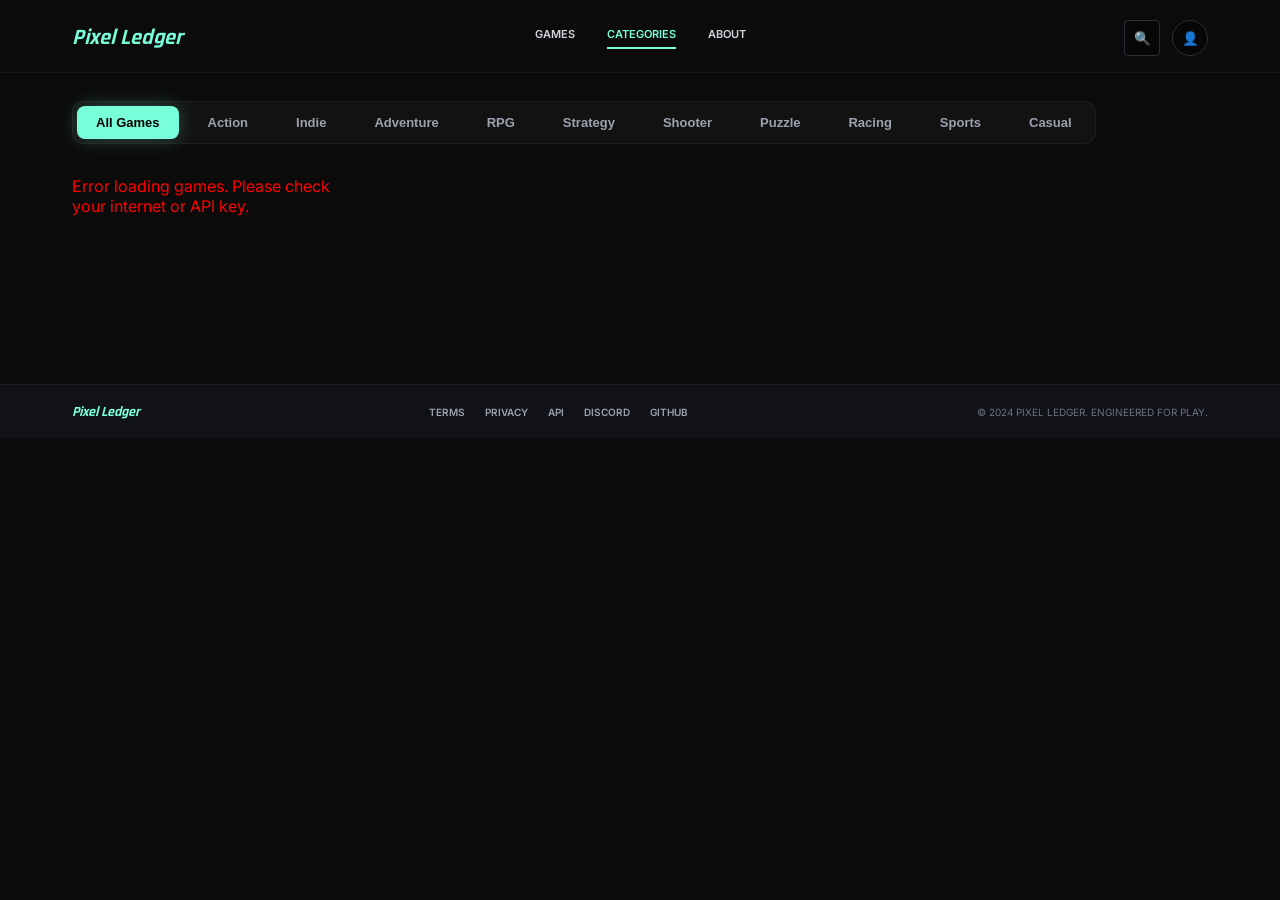
<file: pages/categories.html>
<!DOCTYPE html>
<html lang="en">

<head>
    <meta charset="UTF-8">
    <meta name="viewport" content="width=device-width, initial-scale=1.0">
    <title>Categories — Pixel Ledger </title>
    <link rel="stylesheet" href="../styles/categories.css">
    <link rel="preconnect" href="https://fonts.googleapis.com">
    <link rel="preconnect" href="https://fonts.gstatic.com" crossorigin>
    <link
        href="https://fonts.googleapis.com/css2?family=Inter:wght@400;500;600;700;800&family=Rajdhani:wght@600;700&display=swap"
        rel="stylesheet">
</head>

<body>
    <header class="site-header">
        <a href="index.html" class="brand">Pixel Ledger</a>
        <nav class="nav-main">
            <a href="../index.html">Games</a>
            <a href="categories.html" class="is-active">Categories</a>
            <a href="#">About</a>
        </nav>
        <div class="header-tools">
            <button type="button" class="icon-btn" aria-label="Search">&#128269;</button>
            <button type="button" class="icon-btn icon-btn--user" aria-label="Profile">&#128100;</button>
        </div>
    </header>

    <div class="page-inner">
        <div class="filter-bar" id="category-filters">
            <button class="filter-btn is-active" data-genre="">All Games</button>
            <button class="filter-btn" data-genre="action">Action</button>
            <button class="filter-btn" data-genre="indie">Indie</button>
            <button class="filter-btn" data-genre="adventure">Adventure</button>
            <button class="filter-btn" data-genre="role-playing-games-rpg">RPG</button>
            <button class="filter-btn" data-genre="strategy">Strategy</button>
            <button class="filter-btn" data-genre="shooter">Shooter</button>
            <button class="filter-btn" data-genre="puzzle">Puzzle</button>
            <button class="filter-btn" data-genre="racing">Racing</button>
            <button class="filter-btn" data-genre="sports">Sports</button>
            <button class="filter-btn" data-genre="casual">Casual</button>
        </div>

        <section class="game-grid" id="game-grid" aria-label="Games" aria-live="polite">
            <p class="game-grid__state game-grid__loading">Loading archive…</p>
        </section>

        <nav class="pagination" id="pagination" aria-label="Pagination"></nav>
    </div>

    <footer class="site-footer">
        <a href="../index.html" class="footer-brand">Pixel Ledger</a>
        <nav class="footer-links">
            <a href="#">Terms</a>
            <a href="#">Privacy</a>
            <a href="#">API</a>
            <a href="#">Discord</a>
            <a href="#">GitHub</a>
        </nav>
        <p class="footer-copy">&copy; 2024 Pixel Ledger. Engineered for play.</p>
    </footer>
    <script src="../scripts/categories.js" defer></script>
</body>

</html>
</file>
<file: styles/categories.css>
* {
  box-sizing: border-box;
  margin: 0;
}

:root {
  --bg: #0b0b0b;
  --bg-elevated: #141414;
  --accent-strong: #78ffd9;
  --teal: #2de9d3;
  --border: #2a2f3a;
  --x: 72px;
}

body {
  min-height: 100vh;
  background: var(--bg);
  color: #fff;
  font-family: Inter, sans-serif;
}

.site-header {
  display: grid;
  grid-template-columns: 1fr auto 1fr;
  align-items: center;
  padding: 20px var(--x) 16px;
  gap: 16px;
  border-bottom: 1px solid rgba(255, 255, 255, 0.06);
}

.brand {
  font: italic 700 22px/1 Rajdhani, sans-serif;
  color: var(--accent-strong);
  text-decoration: none;
  justify-self: start;
}

.nav-main {
  display: flex;
  align-items: center;
  gap: 32px;
  justify-self: center;
}

.nav-main a {
  color: #d1d5db;
  text-decoration: none;
  font-size: 11px;
  font-weight: 600;
  text-transform: uppercase;
  padding-bottom: 6px;
  border-bottom: 2px solid transparent;
}

.nav-main a:hover {
  color: #fff;
}

.nav-main a.is-active {
  color: var(--accent-strong);
  border-bottom-color: var(--accent-strong);
}

.header-tools {
  display: flex;
  align-items: center;
  gap: 12px;
  justify-self: end;
}

.icon-btn {
  width: 36px;
  height: 36px;
  border: 1px solid var(--border);
  background: rgba(0, 0, 0, 0.4);
  color: #9ca3af;
  border-radius: 4px;
  cursor: pointer;
  display: grid;
  place-items: center;
}

.icon-btn:hover {
  color: #fff;
  border-color: #4b5563;
}

.icon-btn--user {
  border-radius: 50%;
}

.page-inner {
  padding: 28px var(--x) 48px;
  max-width: 1440px;
  margin: 0 auto;
}

.game-grid {
  display: grid;
  grid-template-columns: repeat(4, 1fr);
  gap: 20px;
  margin-bottom: 40px;
  min-height: 120px;
}

.filter-bar {
  display: flex;
  flex-wrap: wrap;
  gap: 10px;
  margin-bottom: 32px;
  padding: 4px;
  background: rgba(255, 255, 255, 0.03);
  border-radius: 12px;
  border: 1px solid rgba(255, 255, 255, 0.05);
  width: fit-content;
}

.filter-btn {
  background: transparent;
  border: 1px solid transparent;
  color: #9ca3af;
  padding: 8px 18px;
  border-radius: 8px;
  font-size: 13px;
  font-weight: 600;
  cursor: pointer;
  transition: all 0.3s cubic-bezier(0.4, 0, 0.2, 1);
}

.filter-btn:hover {
  color: #fff;
  background: rgba(255, 255, 255, 0.05);
}

.filter-btn.is-active {
  background: var(--accent-strong);
  color: #000;
  box-shadow: 0 0 20px rgba(120, 255, 217, 0.25);
}

.game-grid__state {
  grid-column: 1 / -1;
  text-align: center;
  padding: 48px 16px;
  color: #9ca3af;
  font-size: 14px;
}

.game-grid__error {
  color: #f87171;
}

.game-card {
  position: relative;
  aspect-ratio: 3/4;
  min-height: 280px;
  border-radius: 2px;
  overflow: hidden;
  border: 1px solid rgba(255, 255, 255, 0.06);
}

.game-card__bg {
  position: absolute;
  inset: 0;
  background: center / cover;
}

.game-card__overlay {
  position: absolute;
  inset: 0;
  background: linear-gradient(to top, rgba(0, 0, 0, 0.92) 0%, rgba(0, 0, 0, 0.35) 45%, transparent 70%);
  pointer-events: none;
}

.game-card__rating {
  position: absolute;
  top: 8px;
  right: 8px;
  z-index: 2;
  background: rgba(0, 0, 0, 0.65);
  color: #fbbf24;
  font-size: 11px;
  font-weight: 700;
  padding: 4px 8px;
  border-radius: 4px;
}

.game-card__bottom {
  position: absolute;
  inset: auto 0 0 0;
  z-index: 2;
  padding: 14px 12px 12px;
}

.game-card__tags {
  display: flex;
  flex-wrap: wrap;
  gap: 6px;
  margin-bottom: 8px;
}

.game-card__tags span {
  font-size: 8px;
  font-weight: 700;
  text-transform: uppercase;
  color: #e5e7eb;
  background: rgba(30, 30, 30, 0.9);
  padding: 3px 6px;
  border-radius: 2px;
  border: 1px solid rgba(255, 255, 255, 0.08);
}

.game-card__title {
  font: 700 13px/1.1 Rajdhani, sans-serif;
  text-transform: uppercase;
  margin-bottom: 8px;
}

.game-card__meta {
  display: flex;
  align-items: center;
  justify-content: space-between;
  gap: 8px;
}

.game-card__platforms {
  font-size: 12px;
  opacity: 0.85;
  filter: hue-rotate(160deg) saturate(1.2);
}

.game-card__publisher {
  font-size: 8px;
  text-transform: uppercase;
  color: #9ca3af;
}

.pagination {
  display: flex;
  align-items: center;
  justify-content: center;
  gap: 12px;
  margin-top: 16px;
}

.pagination__arrow,
.pagination__page,
.pagination__ellipsis {
  display: flex;
  align-items: center;
  gap: 6px;
  background: transparent;
  border: none;
  font-size: 15px;
  font-family: inherit;
  font-weight: 500;
}

.pagination__ellipsis {
  color: #e4e4e7;
  letter-spacing: 2px;
  padding: 8px 4px;
}

.pagination__arrow,
.pagination__page {
  color: #e4e4e7;
  cursor: pointer;
  padding: 8px 16px;
  border-radius: 12px;
  transition: all 0.2s ease;
  outline: none;
}

.pagination__arrow:hover:not(:disabled),
.pagination__page:hover:not(.is-current) {
  background: rgba(255, 255, 255, 0.08);
}

.pagination__arrow:disabled {
  opacity: 0.3;
  cursor: default;
}

.pagination__page.is-current {
  background: #181a1b;
  border: 1px solid #333336;
  color: #fff;
  cursor: default;
}

.site-footer {
  margin-top: auto;
  padding: 20px var(--x);
  background: #111118;
  border-top: 1px solid rgba(255, 255, 255, 0.06);
  display: flex;
  align-items: center;
  justify-content: space-between;
  flex-wrap: wrap;
  gap: 16px;
}

.footer-brand {
  font: italic 700 14px/1 Rajdhani, sans-serif;
  color: var(--accent-strong);
  text-decoration: none;
}

.footer-links {
  display: flex;
  flex-wrap: wrap;
  gap: 20px;
  justify-content: center;
  flex: 1;
}

.footer-links a {
  color: #9ca3af;
  text-decoration: none;
  font-size: 10px;
  font-weight: 600;
  text-transform: uppercase;
}

.footer-links a:hover {
  color: #d1d5db;
}

.footer-copy {
  font-size: 10px;
  text-transform: uppercase;
  color: #6b7280;
}

@media (max-width: 1100px) {
  .game-grid {
    grid-template-columns: repeat(4, 1fr);
    gap: 14px;
  }
}

@media (max-width: 900px) {
  :root {
    --x: 20px;
  }

  .site-header {
    grid-template-columns: 1fr;
    justify-items: center;
    text-align: center;
  }

  .brand,
  .header-tools {
    justify-self: center;
  }

  .nav-main {
    flex-wrap: wrap;
    justify-content: center;
    gap: 20px;
  }

  .game-grid {
    grid-template-columns: repeat(2, 1fr);
  }
}

@media (max-width: 520px) {
  .game-grid {
    grid-template-columns: 1fr;
  }

  .site-footer {
    flex-direction: column;
    text-align: center;
  }
}
</file>
